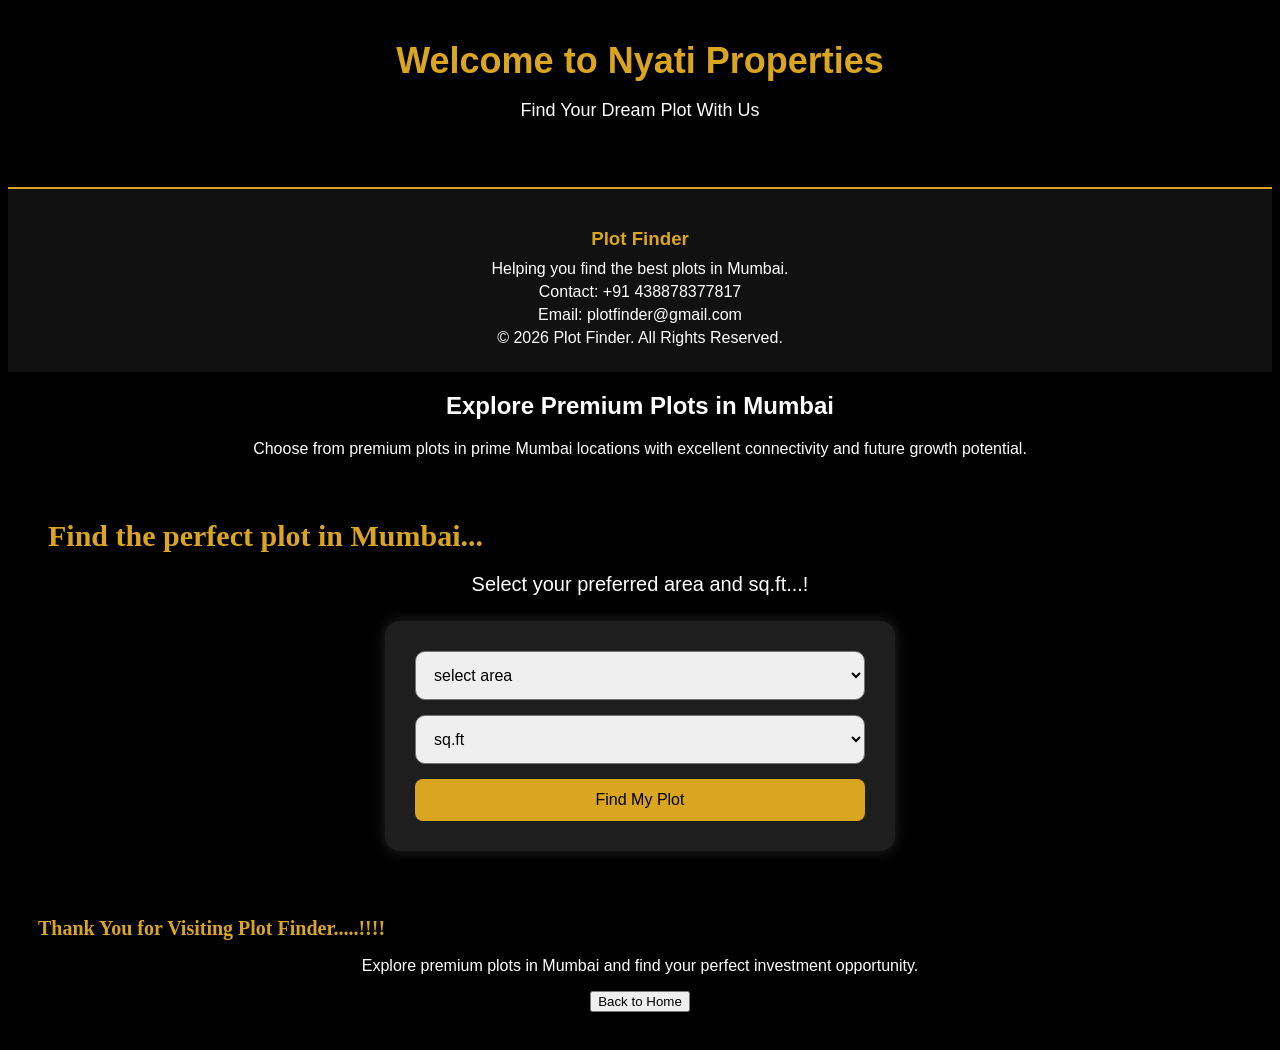
<file: mumbaiplots.html>
<!DOCTYPE html>
<html>

<head>
    <title>mumbai plots</title>
    <meta name="viewport" content="width=device-width, initial-scale=1.0">
    <link rel="stylesheet" href="style.css">
</head>

<body>
    <div class="welcome-section">
        <h1>Welcome to Nyati Properties</h1>
        <p>Find Your Dream Plot With Us</p>
    </div>
    <footer class="footer">
        <h3>Plot Finder</h3>
        <p>Helping you find the best plots in Mumbai.</p>
        <p> Contact: +91 438878377817</p>
        <p>Email: plotfinder@gmail.com</p>
        <p>© 2026 Plot Finder. All Rights Reserved.</p>
    </footer>


    <section class="mumbaiplots">
        <h1>Explore Premium Plots in Mumbai</h1>
        <p>Choose from premium plots in prime Mumbai locations with excellent connectivity and future growth
            potential.</p>
    </section>
    <section class="search-container">
        <h2>Find the perfect plot in Mumbai...</h2>
        <p>Select your preferred area and sq.ft...!</p>
        <div class="search-box">
            <select id="area">
                <option>select area</option>
                <option>Navi Mumbai</option>
                <option>Panvel</option>
                <option>Kharghar</option>
                <option>Thane</option>
                <option>Dombivli</option>
            </select>
            <select id="sq.ft">
                <option>sq.ft</option>
                <option>1000 sq.ft</option>
                <option>2500 sq.ft</option>
                <option>1500 sq.ft</option>
            </select>
            <button onclick="searchplots()">Find My Plot</button>
        </div>
        <div id="result"></div>
    </section>
    <section class="thankyou">
        <h2>Thank You for Visiting Plot Finder.....!!!!</h2>
        <p>Explore premium plots in Mumbai and find your perfect investment opportunity.</p>
        <button onclick="backHome()">Back to Home</button>
    </section>

    <script>
        function MumbaiPlots() {
            window.location.href = "mumbaiplots.html";
        }
        function searchplots() {
            let area = document.getElementById("area").value;
            let size = document.getElementById("sq.ft").value;
            let result = document.getElementById("result");

            if (area === "Panvel" && size === "2500 sq.ft") {

                result.innerHTML = `
    <div class="plot-card">
        <img src="images/plot1.jpeg">
        <h3>Panvel Plot</h3>
        <p>Size: 2500 sq.ft</p>
        <p>Price: ₹40 Lakhs</p>
        <p>Location:Ramwadi</p>
<button class="enquire-btn"
onclick="window.open('https://wa.me/919579491714?text=Hello%20Nyati%20Properties,%20I%20am%20interested%20in%20the%20Panvelplot%20that%20is%20of%20,2500%20sq.ft%20Plot.%20Please%20share%20more%20details.')">
Enquire Now
</button>
    </div>
    `;
            }
            else if (area === "Panvel" && size === "1500 sq.ft") {

                result.innerHTML = `
    <div class="plot-card">
        <img src="images/plot6.jpeg">
        <h3>Panvel Premium Plot</h3>
        <p>Size: 1500 sq.ft</p>
        <p>Price: ₹30 Lakhs</p>
        <p>Location: Near Sarojini Nagar</p>
<button class="enquire-btn"
onclick="window.open('https://wa.me/919579491714?text=Hello%20Nyati%20Properties,%20I%20am%20interested%20in%20the%20Panvel%20Premium%20Plot%20that%20is%20of%20,1500%20sq.ft%20Plot.%20Please%20share%20more%20details.')">
Enquire Now
</button>
    </div>
    `;
            }
            else if (area === "Thane" && size === "1000 sq.ft") {
                result.innerHTML = `
    <div class="plot-card">
        <img src="images/plot7.jpg">
        <h3>Thane Plot</h3>
        <p>Size: 1000 sq.ft</p>
        <p>Price: ₹45 Lakhs</p>
        <p>Location:Mohammadwadi</p>
<button class="enquire-btn"
onclick="window.open('https://wa.me/919579491714?text=Hello%20Nyati%20Properties,%20I%20am%20interested%20in%20the%20Thane%20Plot%20that%20is%20of%20,1000%20sq.ft%20Plot.%20Please%20share%20more%20details.')">
Enquire Now
</button>
    </div>
    `;
            }
            else if (area === "Thane" && size === "2500 sq.ft") {
                result.innerHTML = `
    <div class="plot-card">
        <img src="/images/plot8.jpg">
        <h3>Thane Premium Plot</h3>
        <p>Size: 2500 sq.ft</p>
        <p>Price: ₹80 Lakhs</p>
        <p>Location:Buldhana</p>
<button class="enquire-btn"
onclick="window.open('https://wa.me/919579491714?text=Hello%20Nyati%20Properties,%20I%20am%20interested%20in%20the%20Thane%20Premium%20Plot%20that%20is%20of%20,2500%20sq.ft%20Plot.%20Please%20share%20more%20details.')">
Enquire Now
</button>
    </div>
    `;
            }
            else if (area === "Kharghar" && size === "1500 sq.ft") {
                result.innerHTML = `
    <div class="plot-card">
        <img src="images/plot10.jpg">
        <h3>Kharghar Plot</h3>
        <p>Size:1500 sq.ft</p>
        <p>Price:₹9 Lakhs</p>
        <p>Location:Salunkhe Vihar</p>
<button class="enquire-btn"
onclick="window.open('https://wa.me/919579491714?text=Hello%20Nyati%20Properties,%20I%20am%20interested%20in%20the%20Khargharplot%20that%20is%20of%20,1500%20sq.ft%20Plot.%20Please%20share%20more%20details.')">
Enquire Now
</button>
</div>
`;
            }
            else if (area === "Kharghar" && size === "2500 sq.ft") {
                result.innerHTML = `
<div class="plot-card">
<img src="images/plot11.jpeg">
<h3>Kharghar Premium Plot</h3>
<p>Size: 2500 sq.ft</p>
<p>Price:₹90 Lakhs</p>
<p>Location: Near TCS Company</p>
<button class="enquire-btn"
onclick="window.open('https://wa.me/919579491714?text=Hello%20Nyati%20Properties,%20I%20am%20interested%20in%20the%20Kharghar%20Premium%20Plot%20that%20is%20of%20,2500%20sq.ft%20Plot.%20Please%20share%20more%20details.')">
Enquire Now
</button>
</div>
`;
            }
            else if (area === "Dombivli" && size === "1000 sq.ft") {
                result.innerHTML = `
    <div class="plot-card">
    <img src="images/plot12.jpg">
    <h3>Dombivli Plot</h3>
    <p>Size:1000 sq.ft</p>
    <p>Price:₹20 Lakhs</p>
    <p>Location:Kondhwa</p>
<button class="enquire-btn"
onclick="window.open('https://wa.me/919579491714?text=Hello%20Nyati%20Properties,%20I%20am%20interested%20in%20the%20Dombivliplot%20that%20is%20of%20,1000%20sq.ft%20Plot.%20Please%20share%20more%20details.')">
Enquire Now
</button>
</div>
`;
            }
            else if (area === "Dombivli" && size === "2500 sq.ft") {
                result.innerHTML = `
    <div class="plot-card">
    <img src="images/plot13.jpg">
    <h3>Dombivli Premium Plot</h3>
    <p>Size:2500 sq.ft</p>
    <p>Price:₹55 Lakhs</p>
    <p>Location: Fatima Nagar</p>
<button class="enquire-btn"
onclick="window.open('https://wa.me/919579491714?text=Hello%20Nyati%20Properties,%20I%20am%20interested%20in%20the%20Dombivli%20Premium%20Plot%20that%20is%20of%20,2500%20sq.ft%20Plot.%20Please%20share%20more%20details.')">
Enquire Now
</button>
</div>
`;
            }
            else if (area === "Navi Mumbai" && size === "1000 sq.ft") {
                result.innerHTML = `
    <div class="plot-card">
    <img src="images/plot14.jpeg">
    <h3>Navi Mumbai</h3>
    <p>Size:1000 sq.ft</p>
    <p>Price:₹58 Lakhs</p>
    <p>Location: Bombay</p>
<button class="enquire-btn"
onclick="window.open('https://wa.me/919579491714?text=Hello%20Nyati%20Properties,%20I%20am%20interested%20in%20the%20NaviMumbai%20that%20is%20of%20,1000%20sq.ft%20Plot.%20Please%20share%20more%20details.')">
Enquire Now
</button>
</button>
    </div>
    `;
            }
            else if (area === "Navi Mumbai" && size === "1500 sq.ft") {
                result.innerHTML = `
    <div class="plot-card">
    <img src="images/plot15.jpeg">
    <h3>Navi Mumbai Premium Plot</h3>
    <p>Price: ₹25 Lakhs</p>
    <p>Size:1500 sq.ft</p>
    <p>Location: wanowrie</p>
    <button class="enquire-btn"
onclick="window.open('https://wa.me/919579491714?text=Hello%20Nyati%20Properties,%20I%20am%20interested%20in%20the%20NaviMumbai%20that%20is%20of%20,1500%20sq.ft%20Plot.%20Please%20share%20more%20details.')">
Enquire Now
</button>
    </div>
    `;
            }
            else {
                result.innerHTML = "<p>No plots available for this selection.</p>";
            }

        }
        function backHome() {
            window.location.href = "index.html";
        }
    </script>
</body>

</html>
</file>
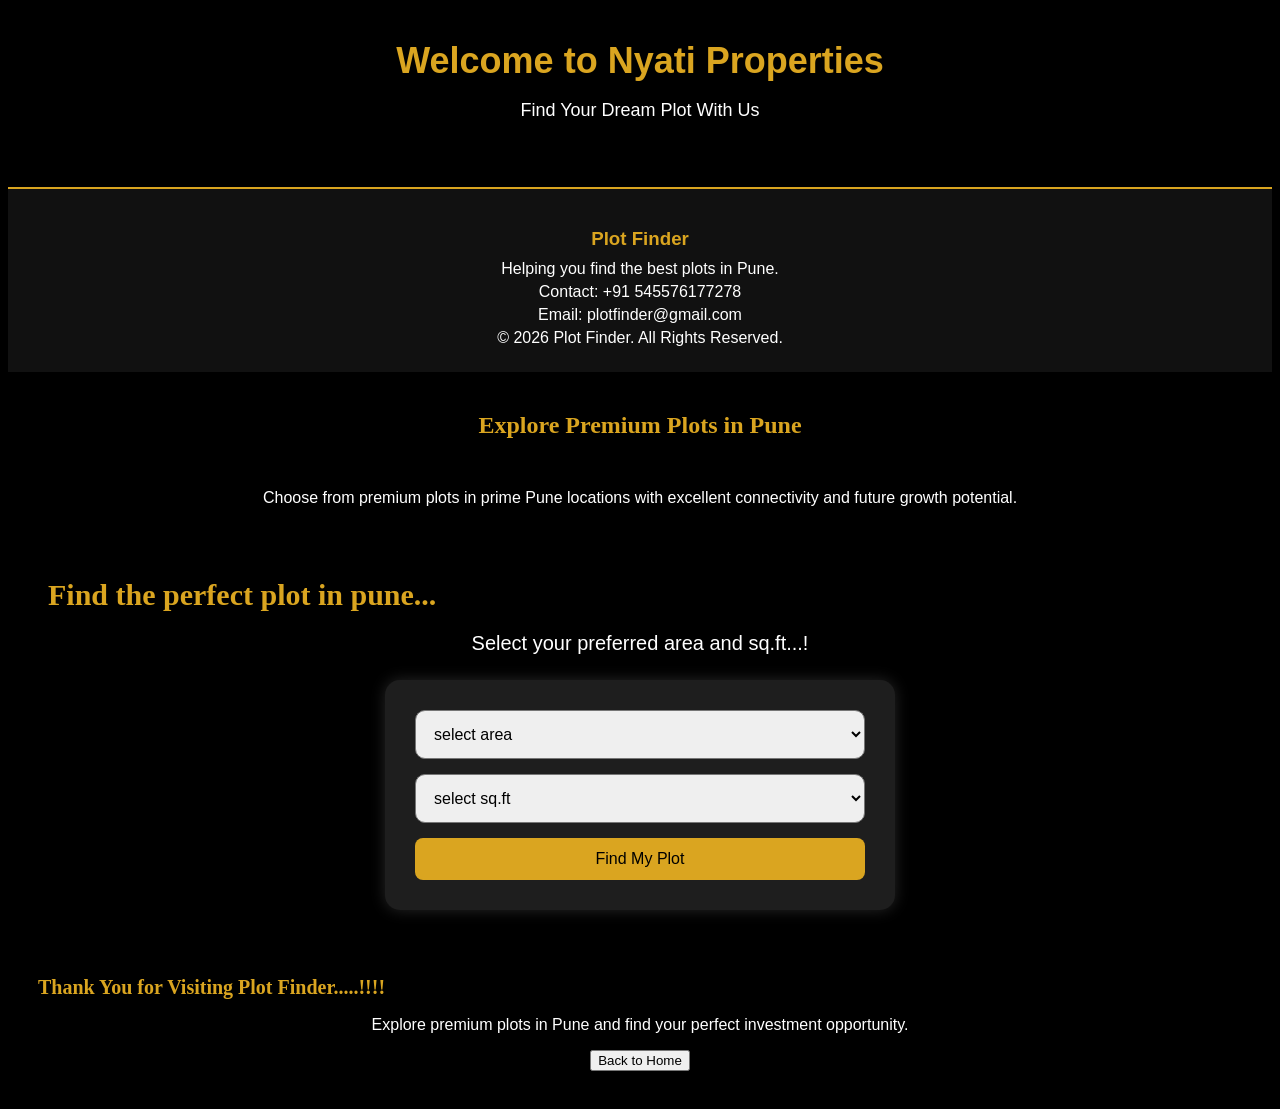
<file: puneplots.html>
<!DOCTYPE html>
<html>

<head>
    <title>pune plots</title>
    <meta name="viewport" content="width=device-width, initial-scale=1.0">
    <link rel="stylesheet" href="style.css">
</head>

<body>
    <div class="welcome-section">
        <h1>Welcome to Nyati Properties</h1>
        <p>Find Your Dream Plot With Us</p>
    </div>
    <footer class="footer">
        <h3>Plot Finder</h3>
        <p>Helping you find the best plots in Pune.</p>
        <p> Contact: +91 545576177278</p>
        <p>Email: plotfinder@gmail.com</p>
        <p>© 2026 Plot Finder. All Rights Reserved.</p>
    </footer>


    <section class="puneplots">
        <h1>Explore Premium Plots in Pune</h1>
        <p>Choose from premium plots in prime Pune locations with excellent connectivity and future growth
            potential.</p>
    </section>

    <section class="search-container">
        <h2>Find the perfect plot in pune...</h2>
        <p>Select your preferred area and sq.ft...!</p>
        <div class="search-box">
            <select id="area">
                <option>select area</option>
                <option>Hadapsar</option>
                <option>Pimpri-Chinchwad</option>
                <option>Wagholi</option>
                <option>Hinjewadi</option>
                <option>Magarpatta City</option>
            </select>
            <select id="sq.ft">
                <option>select sq.ft</option>
                <option>1000 sq.ft</option>
                <option>2500 sq.ft</option>
                <option>1500 sq.ft</option>
            </select>
            <button onclick="searchplots()">Find My Plot</button>
        </div>
        <div id="result"></div>

    </section>

    <section class="thankyou">
        <h2>Thank You for Visiting Plot Finder.....!!!!</h2>
        <p>Explore premium plots in Pune and find your perfect investment opportunity.</p>
        <button onclick="backHome()">Back to Home</button>
    </section>

    <script>
        function PunePlots() {
            window.location.href = "puneplots.html";
        }
        function searchplots() {

            let area = document.getElementById("area").value;
            let size = document.getElementById("sq.ft").value;
            let result = document.getElementById("result");

            if (area === "Hadapsar" && size === "1000 sq.ft") {

                result.innerHTML = `
    <div class="plot-card">
        <img src="images/hadapsarplot.jpg">
        <h3>Hadapsar Plot</h3>
        <p>Size: 1000 sq.ft</p>
        <p>Price: ₹35 Lakhs</p>
        <p>Location:Handewadi</p>
<button class="enquire-btn"
onclick="window.open('https://wa.me/919579491714?text=Hello%20Nyati%20Properties,%20I%20am%20interested%20in%20the%20hadapsar%20plot%20that%20is%20of%20,1000%20sq.ft%20Plot.%20Please%20share%20more%20details.')">
Enquire Now
</button>
    </div>
    `;

            }
            else if (area === "Hadapsar" && size === "2500 sq.ft") {

                result.innerHTML = `
    <div class="plot-card">
        <img src="images/hadapsar2.jpeg">
        <h3>Hadapsar Premium Plot</h3>
        <p>Size: 2500 sq.ft</p>
        <p>Price: ₹80 Lakhs</p>
        <p>Location: Near Magarpatta City</p>
<button class="enquire-btn"
onclick="window.open('https://wa.me/919579491714?text=Hello%20Nyati%20Properties,%20I%20am%20interested%20in%20the%20Hadapsar%20Premium%plot%20that%20is%20of%20,2500%20sq.ft%20Plot.%20Please%20share%20more%20details.')">
Enquire Now
</button>
    </div>
    `;

            }
            else if (area === "Pimpri-Chinchwad" && size === "1000 sq.ft") {
                result.innerHTML = `
    <div class="plot-card">
        <img src="images/diamondbakery.jpg">
        <h3>pimpri-chinchwad Plot</h3>
        <p>Size: 1000 sq.ft</p>
        <p>Price: ₹45 Lakhs</p>
        <p>Location:near Diamond Bakery</p>
<button class="enquire-btn"
onclick="window.open('https://wa.me/919579491714?text=Hello%20Nyati%20Properties,%20I%20am%20interested%20in%20the%20Pimpri-chinchwad%plot%20that%20is%20of%20,1000%20sq.ft%20Plot.%20Please%20share%20more%20details.')">
Enquire Now
</button>
    </div>
    `;
            }
            else if (area === "Pimpri-Chinchwad" && size === "1500 sq.ft") {
                result.innerHTML = `
    <div class="plot-card">
        <img src="images/pimplegurav.jpeg">
        <h3>pimpri-chinchwad Premium Plot</h3>
        <p>Size: 1500 sq.ft</p>
        <p>Price: ₹80 Lakhs</p>
        <p>Location: Near pimple gurav</p>
<button class="enquire-btn"
onclick="window.open('https://wa.me/919579491714?text=Hello%20Nyati%20Properties,%20I%20am%20interested%20in%20the%20Pimpri-Chinchwad%premium%plot%20that%20is%20of%20,1500%20sq.ft%20Plot.%20Please%20share%20more%20details.')">
Enquire Now
</button>
    </div>
    `;
            }
            else if (area === "Wagholi" && size === "2500 sq.ft") {

                result.innerHTML = `
    <div class="plot-card">
        <img src="images/anandnagar.jpg">
        <h3>Wagholi Premium Plot</h3>
        <p>Size: 2500 sq.ft</p>
        <p>Price: ₹90 Lakhs</p>
        <p>Location: Near Anand Nagar</p>
<button class="enquire-btn"
onclick="window.open('https://wa.me/919579491714?text=Hello%20Nyati%20Properties,%20I%20am%20interested%20in%20the%20Wagholi%20Premium%20Plot%20that%20is%20of%20,2500%20sq.ft%20Plot.%20Please%20share%20more%20details.')">
Enquire Now
</button>
    </div>
    `;

            }
            else if (area === "Wagholi" && size === "1500 sq.ft") {

                result.innerHTML = `
    <div class="plot-card">
        <img src="images/taravdewasti.jpeg">
        <h3>Wagholi Premium Plot</h3>
        <p>Size: 2500 sq.ft</p>
        <p>Price: ₹50 Lakhs</p>
        <p>Location: Near JSPM College</p>
<button class="enquire-btn"
onclick="window.open('https://wa.me/919579491714?text=Hello%20Nyati%20Properties,%20I%20am%20interested%20in%20the%20Wagholi%20that%20is%20of%20,2500%20sq.ft%20Plot.%20Please%20share%20more%20details.')">
Enquire Now
</button>
    </div>
    `;
            }
            else if (area === "Hinjewadi" && size === "1500 sq.ft") {

                result.innerHTML = `
    <div class="plot-card">
        <img src="images/hinjewadi1.jpg">
        <h3>Hinjewadi Premium Plot</h3>
        <p>Size: 1500 sq.ft</p>
        <p>Price: ₹75 Lakhs</p>
        <p>Location: Near dange chowk</p>
   <button class="enquire-btn"
onclick="window.open('https://wa.me/919579491714?text=Hello%20Nyati%20Properties,%20I%20am%20interested%20in%20the%20Hinjewadi%20plot%20that%20is%20of%20,1500%20sq.ft%20Plot.%20Please%20share%20more%20details.')">
Enquire Now
</button>
    </div>
    `;
            }
            else if (area === "Hinjewadi" && size === "2500 sq.ft") {

                result.innerHTML = `
    <div class="plot-card">
        <img src="images/hinjewadi2.jpeg">
        <h3>Hinjewadi Premium Plot</h3>
        <p>Size: 2500 sq.ft</p>
        <p>Price: ₹50 Lakhs</p>
        <p>Location: Kumar pacific mall</p>
<button class="enquire-btn"
onclick="window.open('https://wa.me/919579491714?text=Hello%20Nyati%20Properties,%20I%20am%20interested%20in%20the%20Hinjewadi%20Premium%20Plot%20that%20is%20of%20,2500%20sq.ft%20Plot.%20Please%20share%20more%20details.')">
Enquire Now
</button>
    </div>
    `;
            }

            else {
                result.innerHTML = "<p>No plots available for this selection.</p>";
            }
        }
        function backHome() {
            window.location.href = "index.html";
        }

    </script>

</body>

</html>
</file>
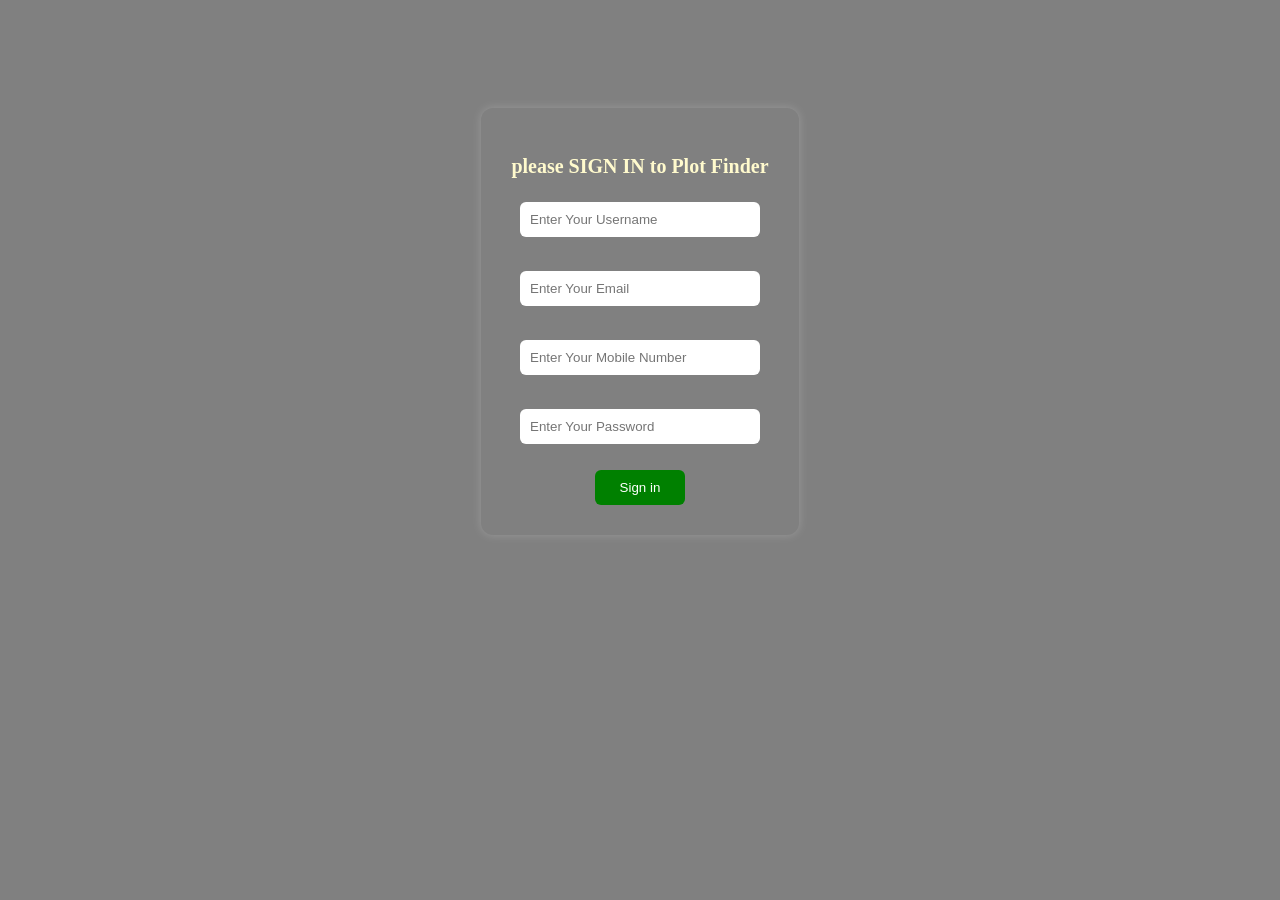
<file: signin.html>
<!DOCTYPE html>
<html>

<head>
    <title>sign in Page</title>
    <meta name="viewport" content="width=device-width, initial-scale=1.0">
    <link rel="stylesheet" href="style.css">
</head>

<body class="signin-page">

    <section class="signin-box">

        <h2>please SIGN IN to Plot Finder</h2>
        <input type="text" id="username" placeholder="Enter Your Username">
        <br><br>

        <input type="email" id="email" placeholder="Enter Your Email">
        <br><br>

        <input type="tel" id="mobile" placeholder="Enter Your Mobile Number">
        <br><br>

        <input type="password" id="password" placeholder="Enter Your Password">
        <br><br>


        <!-- ONLY ONE BUTTON -->
        <button onclick="signin()">Sign in</button>

    </section>

    <script>
        function signin() {

            let username = document.getElementById("username").value.trim();
            let email = document.getElementById("email").value.trim();
            let mobile = document.getElementById("mobile").value.trim();
            let password = document.getElementById("password").value.trim();

            if (username === "" || email === "" || mobile === "" || password === "") {
                alert("Please fill all fields.");
                return;
            }

            if (!email.includes("@") || !email.includes(".")) {
                alert("Please enter a valid email address.");
                return;
            }

            if (mobile.length !== 10 || isNaN(mobile)) {
                alert("Please enter a valid 10-digit mobile number.");
                return;
            }

            if (password.length < 6) {
                alert("Password must be at least 6 characters.");
                return;
            }

            alert("Successfully Logged In!");
            window.location.href = "index.html";
        }
    </script>

</body>

</html>
</file>
<file: style.css>
.navbar {
    position: sticky;
    top: 0;
    z-index: 1000;
    text-align: center;
    padding: 15px;
    background: #111;
}

.navbar a {
    color: white;
    text-decoration: none;
    margin: 10px;
    padding: 8px 12px;
    border: 1px solid white;
    border-radius: 5px;
}

.navbar a:hover {
    background: goldenrod;
    color: black;
}

.hero h3 {
    text-align: center;
    margin-top: 20px;
    color: goldenrod;
    font-size: 24px;
}

body {
    background-color: black;
}

.about {
    color: white;
    text-align: center;
    padding: 10px;
}

.about h2 {
    font-size: 28px;
    color: #f1c40f;
    text-align: center;
}

.about p {
    font-size: 16px;
    max-width: 700px;
    margin: auto;
    line-height: 1.6;
}

h2 {
    text-align: left;
    color: lemonchiffon;
    font-family: 'Segoe UI';
    font-size: 20px;
}

.features {
    text-align: left;
    color: aliceblue;
    font-family: 'Segoe UI';
    font-size: 20px;
}

.uses {
    padding: 20px;
    text-align: left;
}

.uses h2 {
    text-align: left;
    color: lemonchiffon;
    font-family: 'Segoe UI';
    font-size: 20px;
}

.uses ul {
    text-align: left;
    color: aliceblue;
    font-family: 'Segoe UI';
    font-size: 20px;
}

.gallery {
    text-align: center;
    padding: 30px;
}

.row {
    display: flex;
    justify-content: center;
    gap: 15px;
    margin-bottom: 20px;
    flex-wrap: wrap;
}

.row img {
    width: 200px;
    height: 150px;
    object-fit: cover;
    border-radius: 15px;
    border: 2px solid gray;
    transition: 0.3s;
}

.row img:hover {
    transform: scale(1.05);
}

body {
    background: black;
    color: white;
    font-family: Arial;
    text-align: center;
}

.signin-box {
    margin-top: 100px;
    padding: 30px;
    display: inline-block;
    background: grey;
    border-radius: 12px;
    box-shadow: 0 0 10px rgba(255, 255, 255, 0.2);
}

.signin-box input {
    width: 220px;
    padding: 10px;
    margin: 8px;
    border-radius: 6px;
    border: none;
    outline: none;
}

.signin-box button {
    padding: 10px 25px;
    background: green;
    color: white;
    border: none;
    border-radius: 6px;
    cursor: pointer;
}

.signin-box button:hover {
    background: darkgreen;
}

.signin-page {
    background-color: grey;
}

.puneplots h1 {
    text-align: center;
    font-family: cursive;
    padding: 20px;
    color: goldenrod;
}

.puneplots p {
    text-align: center;
    font-family: 'Segoe UI', sans-serif;
    color: white;
    padding: 10px;
}

.search-container {
    text-align: center;
    padding: 20px 40px;
}

.search-container h2 {
    color: goldenrod;
    font-size: 30px;
    margin-bottom: 10px;
}

.search-container p {
    color: white;
    margin-bottom: 25px;
    font-size: 20px;
}

.search-box {
    background: #1e1e1e;
    width: 450px;
    margin: auto;
    padding: 30px;
    border-radius: 15px;
    box-shadow: 0 0 15px rgba(255, 255, 255, 0.15);
}

.search-box select {
    width: 100%;
    padding: 14px;
    margin-bottom: 15px;
    border-radius: 10px;
    font-size: 16px;
}

.search-box button {
    width: 100%;
    padding: 12px;
    background: goldenrod;
    color: black;
    border: none;
    border-radius: 8px;
    font-size: 16px;
    cursor: pointer;
}

.search-box button:hover {
    transform: scale(1.03);
}

.plot-card {
    width: 350px;
    margin: 20px auto;
    padding: 20px;
    background: #1e1e1e;
    border-radius: 12px;
    color: white;
    box-shadow: 0 0 10px rgba(255, 255, 255, 0.2);
}

.plot-card img {
    width: 100%;
    height: 220px;
    object-fit: cover;
    border-radius: 10px;
    margin-bottom: 15px;
}

.plot-card h3 {
    color: goldenrod;
}

.enquire-btn {
    background: goldenrod;
    color: black;
    border: none;
    padding: 12px 25px;
    margin-top: 15px;
    border-radius: 8px;
    font-size: 16px;
    font-weight: bold;
    cursor: pointer;
    transition: 0.3s ease;
}

.enquire-btn:hover {
    transform: scale(1.05);
    background: gold;
}

.footer {
    background: #111;
    color: white;
    text-align: center;
    padding: 20px;
    margin-top: 40px;
    border-top: 2px solid goldenrod;
}

.footer h3 {
    color: goldenrod;
    margin-bottom: 10px;
}

.footer p {
    margin: 5px;
}

.thankyou {
    text-align: center;
    padding: 30px;
    color: white;
}

.thankyou h2 {
    color: goldenrod;
}

.welcome-section {
    text-align: center;
    padding: 8px;
}

.welcome-section h1 {
    color: goldenrod;
    font-size: 36px;
    margin-bottom: 10px;
}

.welcome-section p {
    color: white;
    font-size: 18px;
}

@media (max-width: 768px) {

    .search-box {
        width: 90%;
        padding: 20px;
    }

    .plot-card {
        width: 90%;
    }

    .row img {
        width: 90%;
        height: auto;
    }

    .hero h3,
    .search-container h2,
    .welcome-section h1 {
        font-size: 24px;
    }

    .navbar a {
        display: block;
        margin: 8px auto;
        width: 80%;
    }

    .search-container {
        padding: 20px;
    }

    .signin-box {
        width: 90%;
    }
}
</file>
